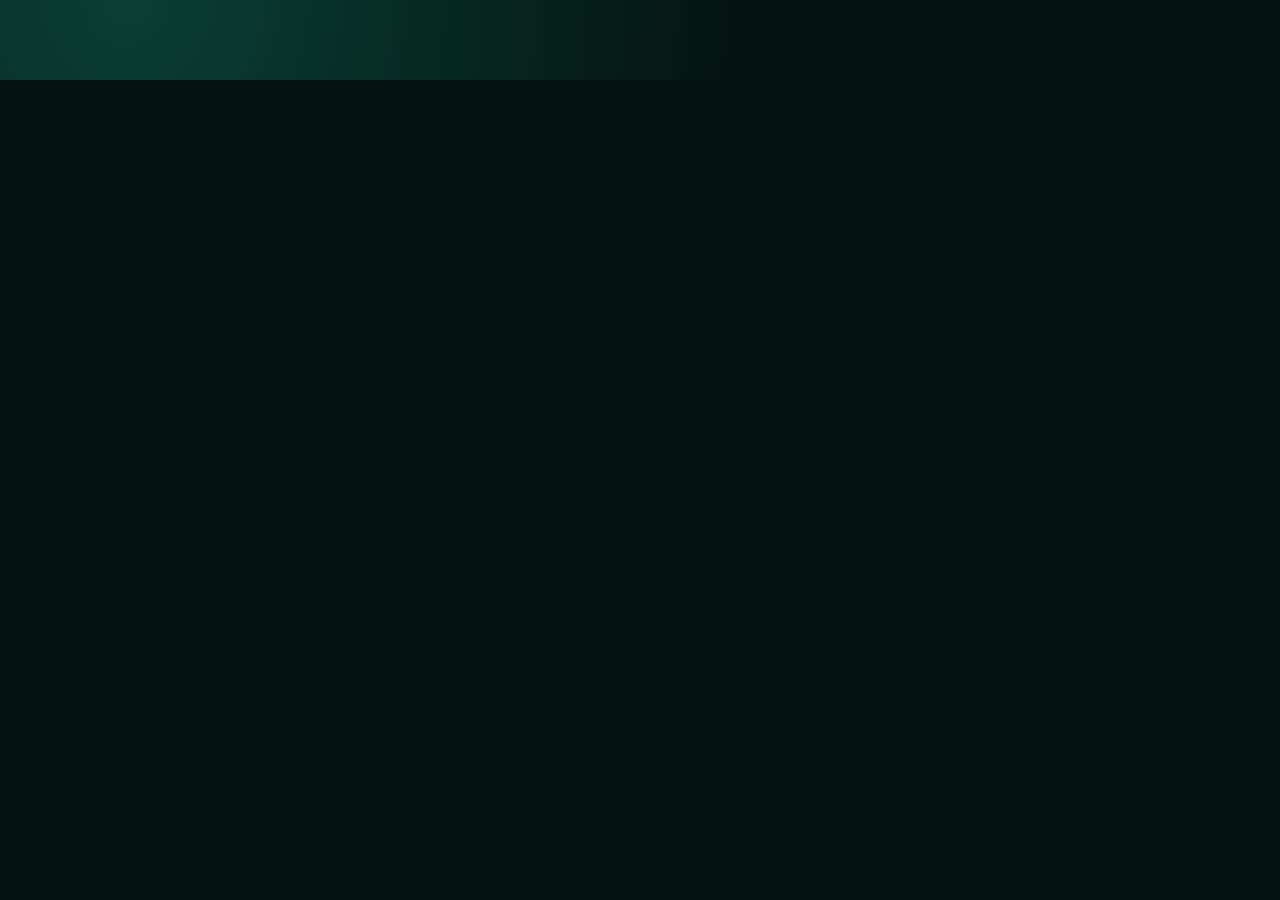
<file: wyncoin-wallet-app/frontend/index.html>
<!doctype html>
<html lang="pt-BR">
  <head>
    <meta charset="UTF-8" />
    <meta name="viewport" content="width=device-width, initial-scale=1.0" />
    <title>WynCoin Wallet</title>
    <link rel="stylesheet" href="./styles.css" />
  </head>
  <body>
    <main id="app" aria-live="polite"></main>
    <script src="./app.js"></script>
  </body>
</html>
</file>
<file: wyncoin-wallet-app/frontend/styles.css>
:root { color-scheme: dark; font-family: Inter, ui-sans-serif, system-ui, sans-serif; background: #041411; color: #e9fff8; }
* { box-sizing: border-box; }
body { margin: 0; min-width: 320px; background: radial-gradient(circle at 10% 0%, #0a3f34, transparent 38rem), #041411; }
main { width: min(1080px, calc(100% - 2rem)); margin: 0 auto; padding: 2rem 0 3rem; }
header { display: flex; align-items: center; justify-content: space-between; gap: 1rem; margin-bottom: 2rem; }
.brand { display: flex; align-items: center; gap: .75rem; } .mark { display:grid; place-items:center; width:2.5rem; height:2.5rem; border:1px solid #36e0bc; border-radius:.75rem; color:#36e0bc; font-weight:800; }
h1,h2,h3,p { margin-top: 0; } h1 { font-size: 1.35rem; margin-bottom: .15rem; } h2 { font-size: 1.1rem; } small,.muted { color: #8db7aa; }
.grid { display:grid; grid-template-columns: 1.25fr .75fr; gap: 1rem; } .panel { border:1px solid #1b4e42; background:#06221c; border-radius:1rem; padding:1.25rem; } .stack { display:grid; gap:1rem; }
.balance { font-size: clamp(2rem, 5vw, 3.5rem); font-weight:800; letter-spacing:-.06em; color:#62f2d4; } .address { overflow-wrap:anywhere; font-family: ui-monospace, monospace; color:#9fd9ca; }
input { width:100%; padding:.8rem .9rem; border:1px solid #246653; border-radius:.65rem; background:#03110e; color:inherit; font:inherit; } label { display:grid; gap:.4rem; color:#bfe3d8; font-size:.9rem; }
button { border:0; border-radius:.65rem; padding:.75rem 1rem; background:#3de0be; color:#03211a; font-weight:800; cursor:pointer; } button.secondary { background:#173b32; color:#d6f5eb; } button.danger { background:#692e38; color:#ffe7e9; } .actions { display:flex; gap:.6rem; flex-wrap:wrap; }
.notice { border-left:3px solid #ffcb6a; padding:.7rem .8rem; background:#3e3015; border-radius:.35rem; color:#ffe6ac; } .error { border-left-color:#ff7588; background:#431c25; color:#ffd8df; }
.tabs { display:flex; gap:.5rem; flex-wrap:wrap; margin-bottom:1rem; } .tabs button.active { background:#3de0be; color:#03211a; }
.history { display:grid; gap:.55rem; } .row { display:flex; justify-content:space-between; gap:1rem; border-top:1px solid #164237; padding-top:.65rem; } .amount.in { color:#62f2d4; } .amount.out { color:#ffbdc7; } .qr { width:220px; max-width:100%; padding:.65rem; background:#f2fffb; border-radius:.6rem; }
@media (max-width: 760px) { main { width:min(100% - 1rem,1080px); padding-top:1rem; } .grid { grid-template-columns:1fr; } header { align-items:flex-start; flex-direction:column; } }
</file>
